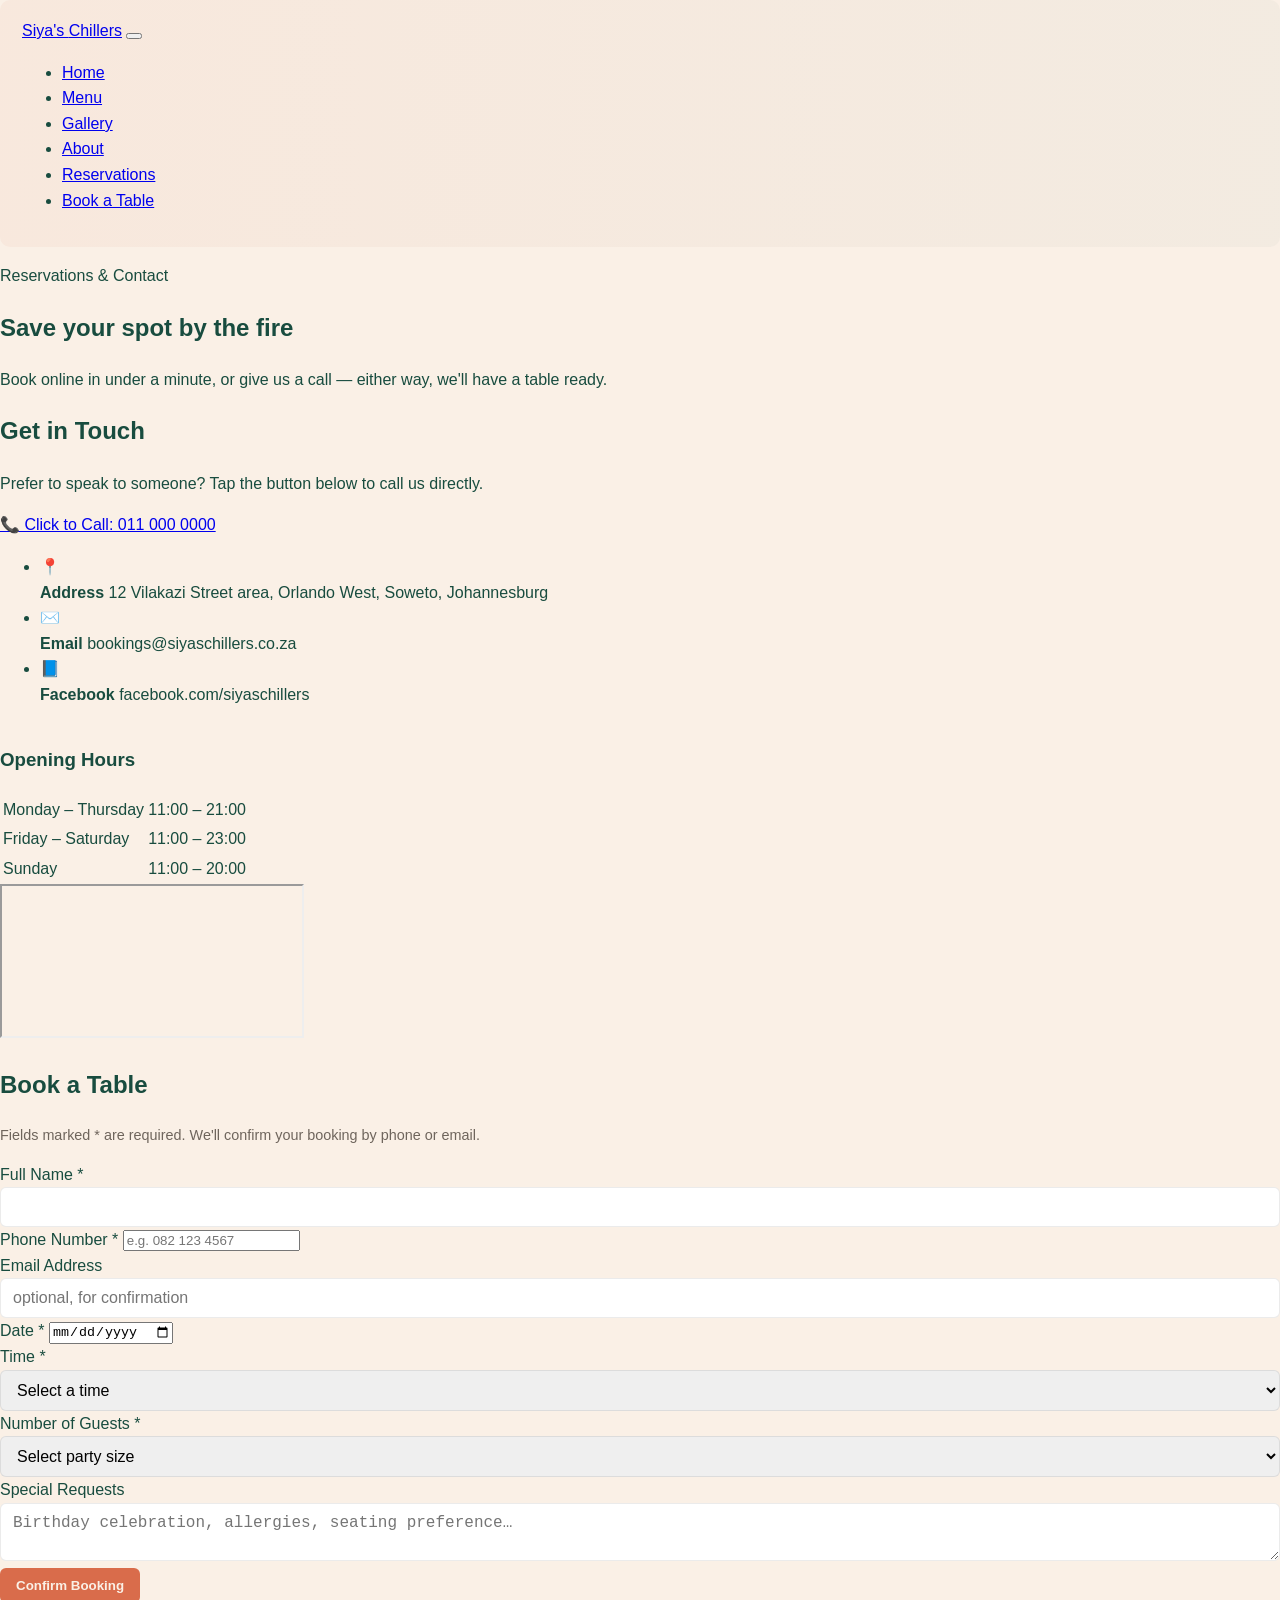
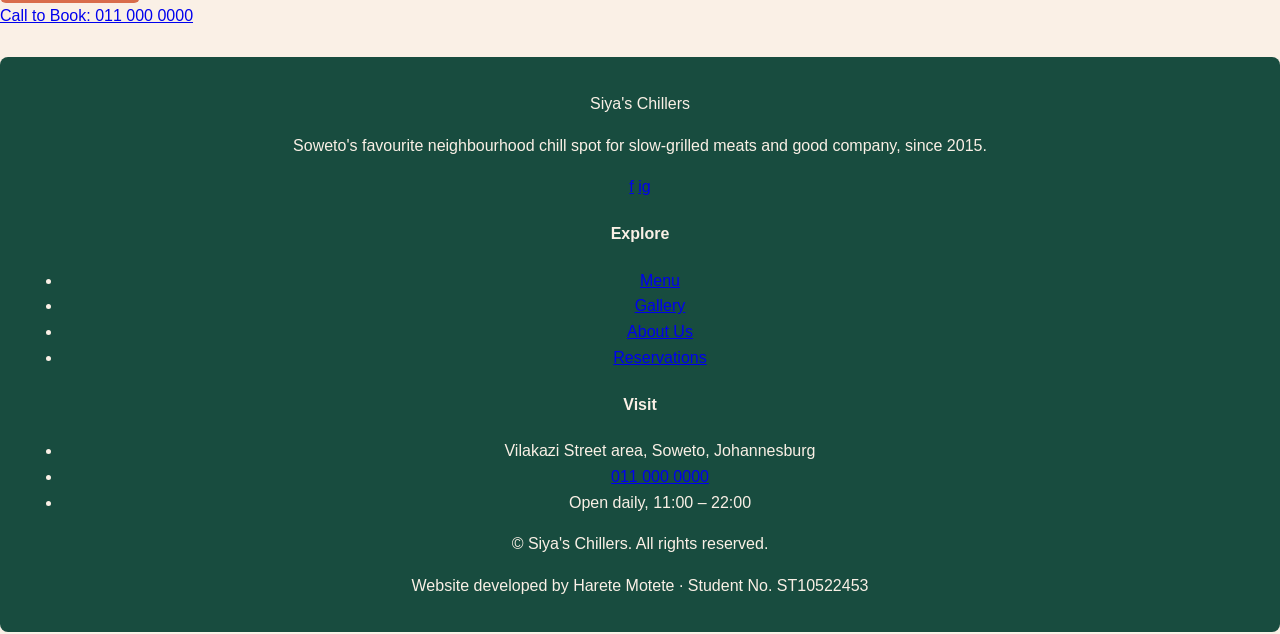
<file: contact.html>
<!DOCTYPE html>
<html lang="en">
<head>
  <meta charset="UTF-8">
  <meta name="viewport" content="width=device-width, initial-scale=1.0">
  <title>Reservations &amp; Contact | Siya's Chillers</title>
  <meta name="description" content="Book a table at Siya's Chillers, Soweto. Find our address, opening hours, and click-to-call contact details.">
  <link rel="preconnect" href="https://fonts.googleapis.com">
  <link href="https://fonts.googleapis.com/css2?family=Poppins:wght@500;600;700&family=Lato:wght@400;700&display=swap" rel="stylesheet">
  <link rel="stylesheet" href="css/style.css">

   <style>
        ol{
            list-style: lower-alpha;
            padding-left:  25px;
            display:inline ;
        }
    </style>
</head>
<body>

  <header class="site-header">
    <nav class="nav">
      <a href="index.html" class="brand">Siya's <span>Chillers</span></a>
      <button class="nav-toggle" aria-label="Toggle menu" aria-expanded="false">
        <span></span><span></span><span></span>
      </button>
      <ul class="nav-links">
        <li><a href="index.html">Home</a></li>
        <li><a href="menu.html">Menu</a></li>
        <li><a href="gallery.html">Gallery</a></li>
        <li><a href="about.html">About</a></li>
        <li><a href="contact.html">Reservations</a></li>
        <li><a href="contact.html" class="nav-cta">Book a Table</a></li>
      </ul>
    </nav>
  </header>

  <main>

    <section class="page-hero">
      <div class="wrap">
        <p class="eyebrow">Reservations &amp; Contact</p>
        <h1>Save your spot by the fire</h1>
        <p>Book online in under a minute, or give us a call — either way, we'll have a table ready.</p>
      </div>
    </section>

    <section class="section-cream">
      <div class="wrap">
        <div class="contact-grid">

          <div>
            <h2>Get in Touch</h2>
            <p>Prefer to speak to someone? Tap the button below to call us directly.</p>
            <a href="tel:+27110000000" class="btn btn-dark">📞 Click to Call: 011 000 0000</a>

            <ul class="info-list">
              <li>
                <span class="ico">📍</span>
                <div>
                  <strong>Address</strong>
                  <span>12 Vilakazi Street area, Orlando West, Soweto, Johannesburg</span>
                </div>
              </li>
              <li>
                <span class="ico">✉️</span>
                <div>
                  <strong>Email</strong>
                  <span>bookings@siyaschillers.co.za</span>
                </div>
              </li>
              <li>
                <span class="ico">📘</span>
                <div>
                  <strong>Facebook</strong>
                  <span>facebook.com/siyaschillers</span>
                </div>
              </li>
            </ul>

            <h3 style="margin-top: 2em;">Opening Hours</h3>
            <table class="hours-table">
              <tr><td>Monday – Thursday</td><td>11:00 – 21:00</td></tr>
              <tr><td>Friday – Saturday</td><td>11:00 – 23:00</td></tr>
              <tr><td>Sunday</td><td>11:00 – 20:00</td></tr>
            </table>

            <div class="map-embed">
              <iframe
                src="https://www.google.com/maps?q=Vilakazi+Street,+Orlando+West,+Soweto&output=embed"
                loading="lazy"
                referrerpolicy="no-referrer-when-downgrade"
                title="Map showing Siya's Chillers location in Soweto">
              </iframe>
            </div>
          </div>

          <div>
            <div class="booking-form">
              <h2>Book a Table</h2>
              <p style="font-size:0.9rem; color: rgba(36,26,19,0.65);">Fields marked * are required. We'll confirm your booking by phone or email.</p>

              <div id="form-msg" class="form-msg"></div>

              <form id="booking-form" novalidate>
                <div class="form-row">
                  <div class="field">
                    <label for="name">Full Name *</label>
                    <input type="text" id="name" name="name" required>
                  </div>
                  <div class="field">
                    <label for="phone">Phone Number *</label>
                    <input type="tel" id="phone" name="phone" placeholder="e.g. 082 123 4567" required>
                  </div>
                </div>

                <div class="field">
                  <label for="email">Email Address</label>
                  <input type="email" id="email" name="email" placeholder="optional, for confirmation">
                </div>

                <div class="form-row">
                  <div class="field">
                    <label for="date">Date *</label>
                    <input type="date" id="date" name="date" required>
                  </div>
                  <div class="field">
                    <label for="time">Time *</label>
                    <select id="time" name="time" required>
                      <option value="">Select a time</option>
                      <option>11:00</option>
                      <option>12:00</option>
                      <option>13:00</option>
                      <option>17:00</option>
                      <option>18:00</option>
                      <option>19:00</option>
                      <option>20:00</option>
                    </select>
                  </div>
                </div>

                <div class="field">
                  <label for="guests">Number of Guests *</label>
                  <select id="guests" name="guests" required>
                    <option value="">Select party size</option>
                    <option>1</option>
                    <option>2</option>
                    <option>3</option>
                    <option>4</option>
                    <option>5</option>
                    <option>6</option>
                    <option>7+</option>
                  </select>
                </div>

                <div class="field">
                  <label for="message">Special Requests</label>
                  <textarea id="message" name="message" placeholder="Birthday celebration, allergies, seating preference…"></textarea>
                </div>

                <button type="submit" class="btn btn-primary btn-block">Confirm Booking</button>
              </form>
            </div>
          </div>

        </div>
      </div>
    </section>

  </main>

  <div class="sticky-reserve">
    <a href="tel:+27110000000" class="btn btn-primary btn-block">Call to Book: 011 000 0000</a>
  </div>

  <footer class="site-footer">
    <div class="wrap">
      <div class="footer-grid">
        <div>
          <p class="footer-brand">Siya's <span>Chillers</span></p>
          <p>Soweto's favourite neighbourhood chill spot for slow-grilled meats and good company, since 2015.</p>
          <div class="footer-social">
            <a href="https://facebook.com" aria-label="Facebook" target="_blank" rel="noopener">f</a>
            <a href="https://instagram.com" aria-label="Instagram" target="_blank" rel="noopener">ig</a>
          </div>
        </div>
        <div>
          <h4>Explore</h4>
          <ul>
            <li><a href="menu.html">Menu</a></li>
            <li><a href="gallery.html">Gallery</a></li>
            <li><a href="about.html">About Us</a></li>
            <li><a href="contact.html">Reservations</a></li>
          </ul>
        </div>
        <div>
          <h4>Visit</h4>
          <ul>
            <li>Vilakazi Street area, Soweto, Johannesburg</li>
            <li><a href="tel:+27110000000">011 000 0000</a></li>
            <li>Open daily, 11:00 – 22:00</li>
          </ul>
        </div>
      </div>
      <div class="footer-bottom">
        <p>&copy; <span id="year"></span> Siya's Chillers. All rights reserved.</p>
        <p>Website developed by Harete Motete &middot; Student No. ST10522453</p>
      </div>
    </div>
  </footer>

</body>
</html>
</file>
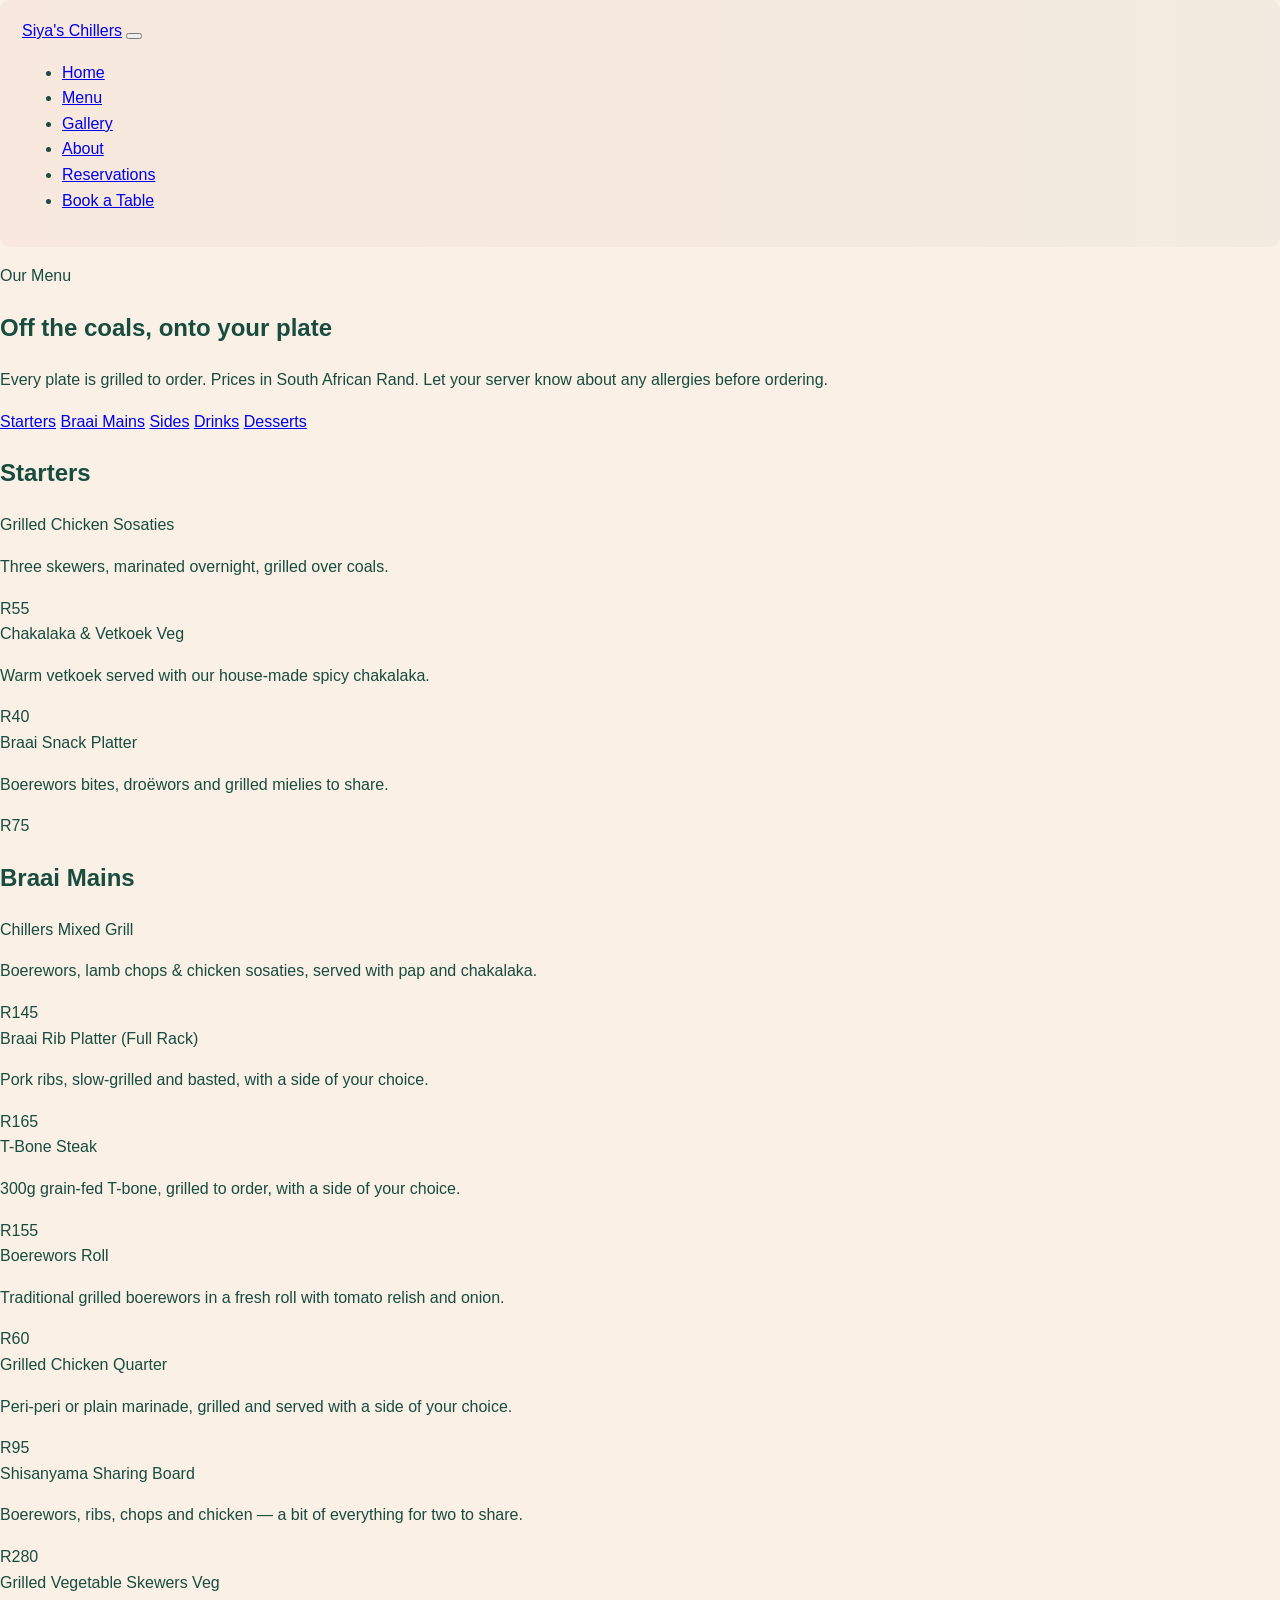
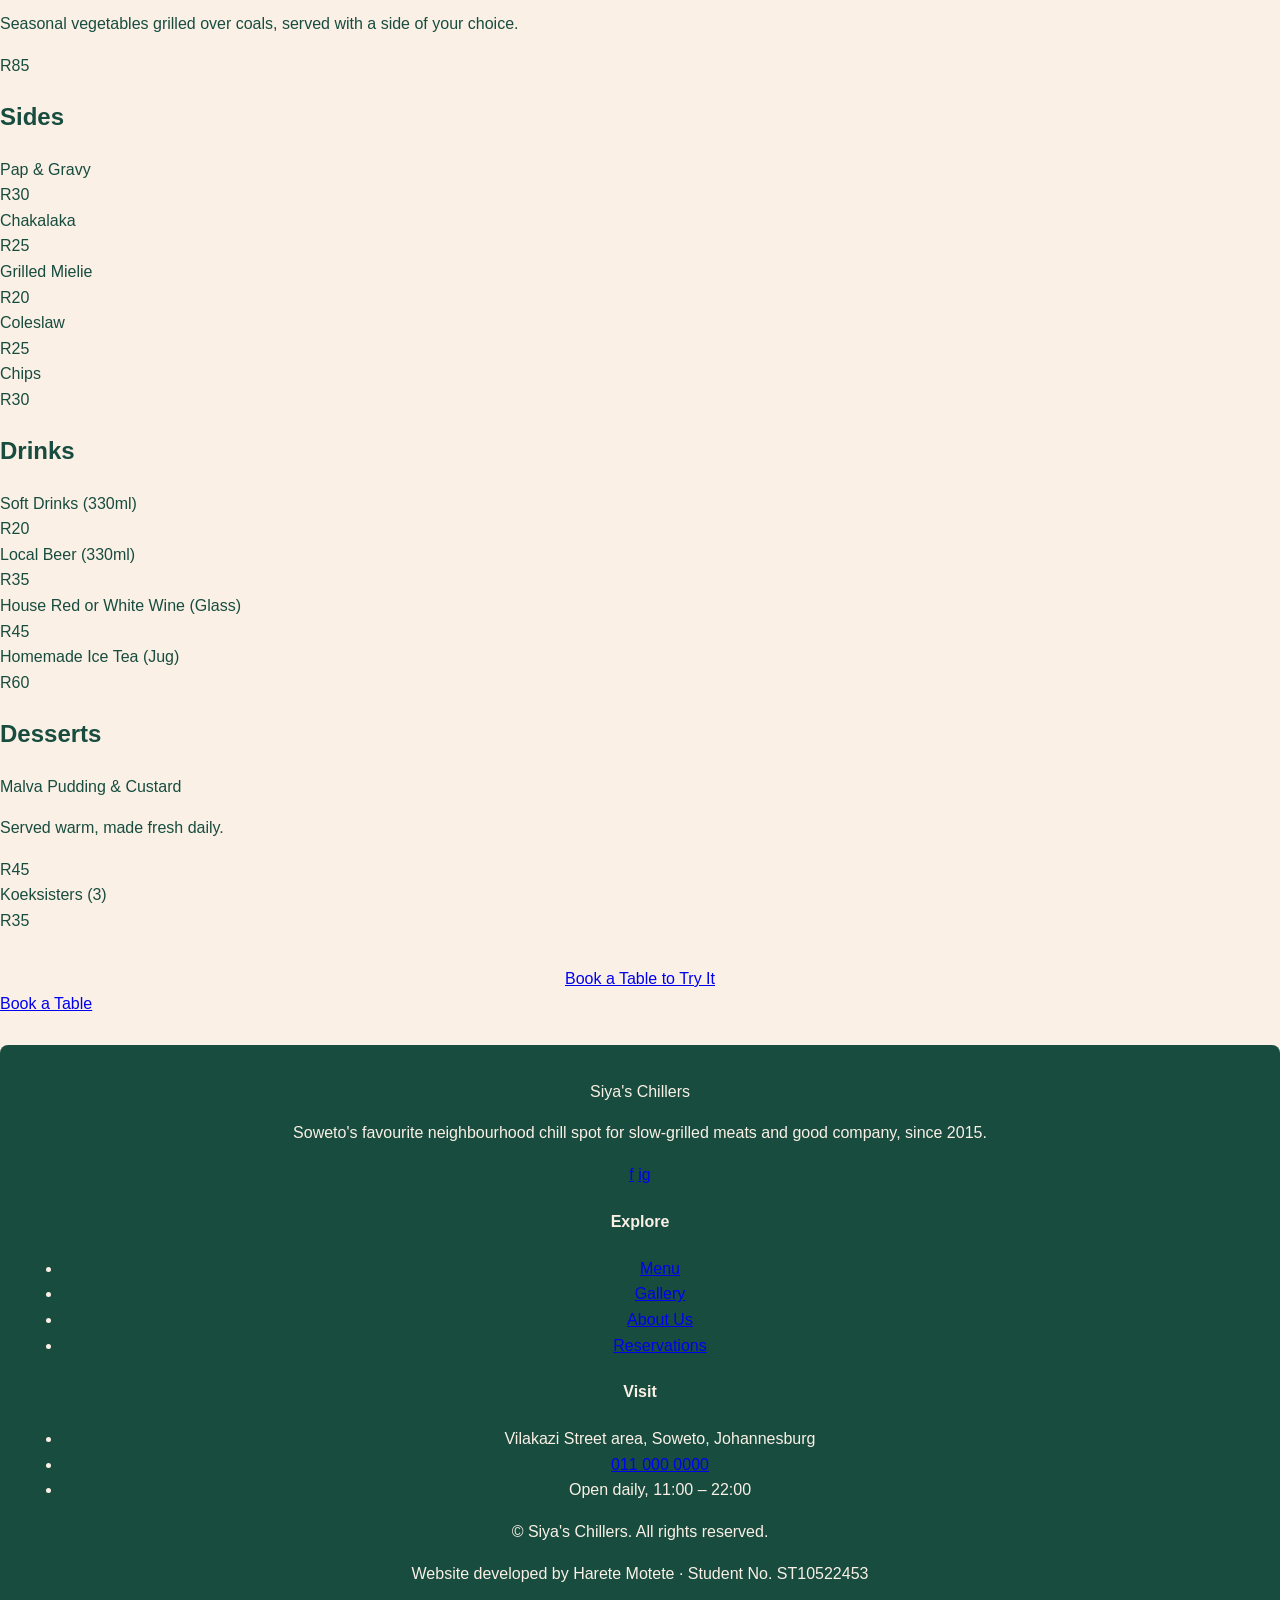
<file: menu.html>
<!DOCTYPE html>
<html lang="en">
<head>
  <meta charset="UTF-8">
  <meta name="viewport" content="width=device-width, initial-scale=1.0">
  <title>Menu | Siya's Chillers</title>
  <meta name="description" content="Browse the full Siya's Chillers menu — braai mains, sides, starters, drinks and desserts. Mobile-friendly, no PDF required.">
  <link rel="preconnect" href="https://fonts.googleapis.com">
  <link href="https://fonts.googleapis.com/css2?family=Poppins:wght@500;600;700&family=Lato:wght@400;700&display=swap" rel="stylesheet">
  <link rel="stylesheet" href="css/style.css">
   <style>
        ol{
            list-style: lower-alpha;
            padding-left:  25px;
            display:inline ;
        }
    </style>
</head>
<body>

  <header class="site-header">
    <nav class="nav">
      <a href="index.html" class="brand">Siya's <span>Chillers</span></a>
      <button class="nav-toggle" aria-label="Toggle menu" aria-expanded="false">
        <span></span><span></span><span></span>
      </button>
      <ul class="nav-links">
        <li><a href="index.html">Home</a></li>
        <li><a href="menu.html">Menu</a></li>
        <li><a href="gallery.html">Gallery</a></li>
        <li><a href="about.html">About</a></li>
        <li><a href="contact.html">Reservations</a></li>
        <li><a href="contact.html" class="nav-cta">Book a Table</a></li>
      </ul>
    </nav>
  </header>

  <main>

    <section class="page-hero">
      <div class="wrap">
        <p class="eyebrow">Our Menu</p>
        <h1>Off the coals, onto your plate</h1>
        <p>Every plate is grilled to order. Prices in South African Rand. Let your server know about any allergies before ordering.</p>
      </div>
    </section>

    <section class="section-cream">
      <div class="wrap">

        <nav class="menu-nav" aria-label="Menu categories">
          <a href="#starters">Starters</a>
          <a href="#mains">Braai Mains</a>
          <a href="#sides">Sides</a>
          <a href="#drinks">Drinks</a>
          <a href="#desserts">Desserts</a>
        </nav>

        <div class="menu-category" id="starters">
          <h2>Starters</h2>

          <div class="menu-item">
            <div>
              <span class="menu-item-name">Grilled Chicken Sosaties</span>
              <p class="menu-item-desc">Three skewers, marinated overnight, grilled over coals.</p>
            </div>
            <span class="menu-item-price">R55</span>
          </div>

          <div class="menu-item">
            <div>
              <span class="menu-item-name">Chakalaka &amp; Vetkoek</span>
              <span class="menu-tag">Veg</span>
              <p class="menu-item-desc">Warm vetkoek served with our house-made spicy chakalaka.</p>
            </div>
            <span class="menu-item-price">R40</span>
          </div>

          <div class="menu-item">
            <div>
              <span class="menu-item-name">Braai Snack Platter</span>
              <p class="menu-item-desc">Boerewors bites, droëwors and grilled mielies to share.</p>
            </div>
            <span class="menu-item-price">R75</span>
          </div>
        </div>

        <div class="menu-category" id="mains">
          <h2>Braai Mains</h2>

          <div class="menu-item">
            <div>
              <span class="menu-item-name">Chillers Mixed Grill</span>
              <p class="menu-item-desc">Boerewors, lamb chops &amp; chicken sosaties, served with pap and chakalaka.</p>
            </div>
            <span class="menu-item-price">R145</span>
          </div>

          <div class="menu-item">
            <div>
              <span class="menu-item-name">Braai Rib Platter (Full Rack)</span>
              <p class="menu-item-desc">Pork ribs, slow-grilled and basted, with a side of your choice.</p>
            </div>
            <span class="menu-item-price">R165</span>
          </div>

          <div class="menu-item">
            <div>
              <span class="menu-item-name">T-Bone Steak</span>
              <p class="menu-item-desc">300g grain-fed T-bone, grilled to order, with a side of your choice.</p>
            </div>
            <span class="menu-item-price">R155</span>
          </div>

          <div class="menu-item">
            <div>
              <span class="menu-item-name">Boerewors Roll</span>
              <p class="menu-item-desc">Traditional grilled boerewors in a fresh roll with tomato relish and onion.</p>
            </div>
            <span class="menu-item-price">R60</span>
          </div>

          <div class="menu-item">
            <div>
              <span class="menu-item-name">Grilled Chicken Quarter</span>
              <p class="menu-item-desc">Peri-peri or plain marinade, grilled and served with a side of your choice.</p>
            </div>
            <span class="menu-item-price">R95</span>
          </div>

          <div class="menu-item">
            <div>
              <span class="menu-item-name">Shisanyama Sharing Board</span>
              <p class="menu-item-desc">Boerewors, ribs, chops and chicken — a bit of everything for two to share.</p>
            </div>
            <span class="menu-item-price">R280</span>
          </div>

          <div class="menu-item">
            <div>
              <span class="menu-item-name">Grilled Vegetable Skewers</span>
              <span class="menu-tag">Veg</span>
              <p class="menu-item-desc">Seasonal vegetables grilled over coals, served with a side of your choice.</p>
            </div>
            <span class="menu-item-price">R85</span>
          </div>
        </div>

        <div class="menu-category" id="sides">
          <h2>Sides</h2>

          <div class="menu-item">
            <div><span class="menu-item-name">Pap &amp; Gravy</span></div>
            <span class="menu-item-price">R30</span>
          </div>
          <div class="menu-item">
            <div><span class="menu-item-name">Chakalaka</span></div>
            <span class="menu-item-price">R25</span>
          </div>
          <div class="menu-item">
            <div><span class="menu-item-name">Grilled Mielie</span></div>
            <span class="menu-item-price">R20</span>
          </div>
          <div class="menu-item">
            <div><span class="menu-item-name">Coleslaw</span></div>
            <span class="menu-item-price">R25</span>
          </div>
          <div class="menu-item">
            <div><span class="menu-item-name">Chips</span></div>
            <span class="menu-item-price">R30</span>
          </div>
        </div>

        <div class="menu-category" id="drinks">
          <h2>Drinks</h2>

          <div class="menu-item">
            <div><span class="menu-item-name">Soft Drinks (330ml)</span></div>
            <span class="menu-item-price">R20</span>
          </div>
          <div class="menu-item">
            <div><span class="menu-item-name">Local Beer (330ml)</span></div>
            <span class="menu-item-price">R35</span>
          </div>
          <div class="menu-item">
            <div><span class="menu-item-name">House Red or White Wine (Glass)</span></div>
            <span class="menu-item-price">R45</span>
          </div>
          <div class="menu-item">
            <div><span class="menu-item-name">Homemade Ice Tea (Jug)</span></div>
            <span class="menu-item-price">R60</span>
          </div>
        </div>

        <div class="menu-category" id="desserts">
          <h2>Desserts</h2>

          <div class="menu-item">
            <div>
              <span class="menu-item-name">Malva Pudding &amp; Custard</span>
              <p class="menu-item-desc">Served warm, made fresh daily.</p>
            </div>
            <span class="menu-item-price">R45</span>
          </div>
          <div class="menu-item">
            <div><span class="menu-item-name">Koeksisters (3)</span></div>
            <span class="menu-item-price">R35</span>
          </div>
        </div>

        <div style="text-align:center; margin-top: 2em;">
          <a href="contact.html" class="btn btn-primary">Book a Table to Try It</a>
        </div>
      </div>
    </section>

  </main>

  <div class="sticky-reserve">
    <a href="contact.html" class="btn btn-primary btn-block">Book a Table</a>
  </div>

  <footer class="site-footer">
    <div class="wrap">
      <div class="footer-grid">
        <div>
          <p class="footer-brand">Siya's <span>Chillers</span></p>
          <p>Soweto's favourite neighbourhood chill spot for slow-grilled meats and good company, since 2015.</p>
          <div class="footer-social">
            <a href="https://facebook.com" aria-label="Facebook" target="_blank" rel="noopener">f</a>
            <a href="https://instagram.com" aria-label="Instagram" target="_blank" rel="noopener">ig</a>
          </div>
        </div>
        <div>
          <h4>Explore</h4>
          <ul>
            <li><a href="menu.html">Menu</a></li>
            <li><a href="gallery.html">Gallery</a></li>
            <li><a href="about.html">About Us</a></li>
            <li><a href="contact.html">Reservations</a></li>
          </ul>
        </div>
        <div>
          <h4>Visit</h4>
          <ul>
            <li>Vilakazi Street area, Soweto, Johannesburg</li>
            <li><a href="tel:+27110000000">011 000 0000</a></li>
            <li>Open daily, 11:00 – 22:00</li>
          </ul>
        </div>
      </div>
      <div class="footer-bottom">
        <p>&copy; <span id="year"></span> Siya's Chillers. All rights reserved.</p>
        <p>Website developed by Harete Motete &middot; Student No. ST10522453</p>
      </div>
    </div>
  </footer>

</body>
</html>
</file>
<file: css/style.css>
:root{
    --terracotta: #D96C4B;
    --terracotta-dark: #C3573B;
    --cream: #FAF0E6;
    --deep-green: #184C3F;
    --muted: #6b6b6b;
    --max-width: 1100px;
}

*{box-sizing: border-box;}
body{
    margin: 0;
    font-family: 'Segoe UI', Roboto, Arial, Helvetica, sans-serif;
    background-color: var(--cream);
    color: var(--deep-green);
    line-height: 1.6;
    -webkit-font-smoothing: antialiased;
}

.site-wrap{
    max-width: var(--max-width);
    margin: 24px auto;
    padding: 24px;
}

header.site-header{
    display: flex;
    align-items: center;
    justify-content: space-between;
    gap: 16px;
    padding: 18px 22px;
    background: linear-gradient(90deg, rgba(217,108,75,0.06), rgba(24,76,63,0.03));
    border-radius: 10px;
}

h1.site-title{
    margin: 0;
    font-family: 'Georgia', 'Times New Roman', serif;
    font-size: 2rem;
    color: var(--terracotta-dark);
}

nav.site-nav{
    display: flex;
    gap: 10px;
    align-items: center;
}

nav.site-nav a{
    text-decoration: none;
    color: var(--deep-green);
    padding: 8px 12px;
    border-radius: 6px;
    transition: background .18s ease, color .18s ease, transform .12s ease;
    font-weight: 600;
}

nav.site-nav a:hover{
    background: var(--terracotta);
    color: var(--cream);
    transform: translateY(-2px);
}

.hero{
    margin: 20px 0;
    padding: 28px;
    border-radius: 10px;
    background: white;
    box-shadow: 0 6px 18px rgba(0,0,0,0.06);
}

.hero h2{
    margin-top: 0;
    color: var(--terracotta-dark);
}

.content{
    display: grid;
    grid-template-columns: 1fr;
    gap: 20px;
}

.card{
    background: white;
    padding: 16px;
    border-radius: 8px;
    box-shadow: 0 4px 12px rgba(0,0,0,0.04);
}

.gallery-grid{
    display: grid;
    grid-template-columns: repeat(auto-fit, minmax(180px, 1fr));
    gap: 12px;
}

.gallery-grid img{
    width: 100%;
    height: 160px;
    object-fit: cover;
    border-radius: 6px;
    display: block;
}

form.contact-form{
    display: grid;
    gap: 12px;
}

input[type="text"], input[type="email"], textarea, select{
    width: 100%;
    padding: 10px 12px;
    border: 1px solid rgba(0,0,0,0.08);
    border-radius: 6px;
    font-size: 1rem;
}

button.btn{
    background: var(--terracotta);
    color: var(--cream);
    border: none;
    padding: 10px 16px;
    border-radius: 6px;
    cursor: pointer;
    font-weight: 700;
}

button.btn:hover{background: var(--terracotta-dark);}

footer.site-footer{
    margin-top: 28px;
    padding: 18px 22px;
    background: var(--deep-green);
    color: var(--cream);
    border-radius: 8px;
    text-align: center;
}

.muted{color: var(--muted);}

@media (min-width: 760px){
    .content{grid-template-columns: 2fr 1fr;}
    .hero{display:flex; align-items:center; justify-content:space-between}
}

@media (max-width: 480px){
    .site-wrap{padding:12px}
    h1.site-title{font-size:1.4rem}
    nav.site-nav{flex-wrap:wrap}
}

/* utility */
.text-center{text-align:center}

/* small accessibility tweak for focus */
a:focus, button:focus, input:focus, textarea:focus{outline:3px solid rgba(24,76,63,0.12); outline-offset:2px}
</file>
